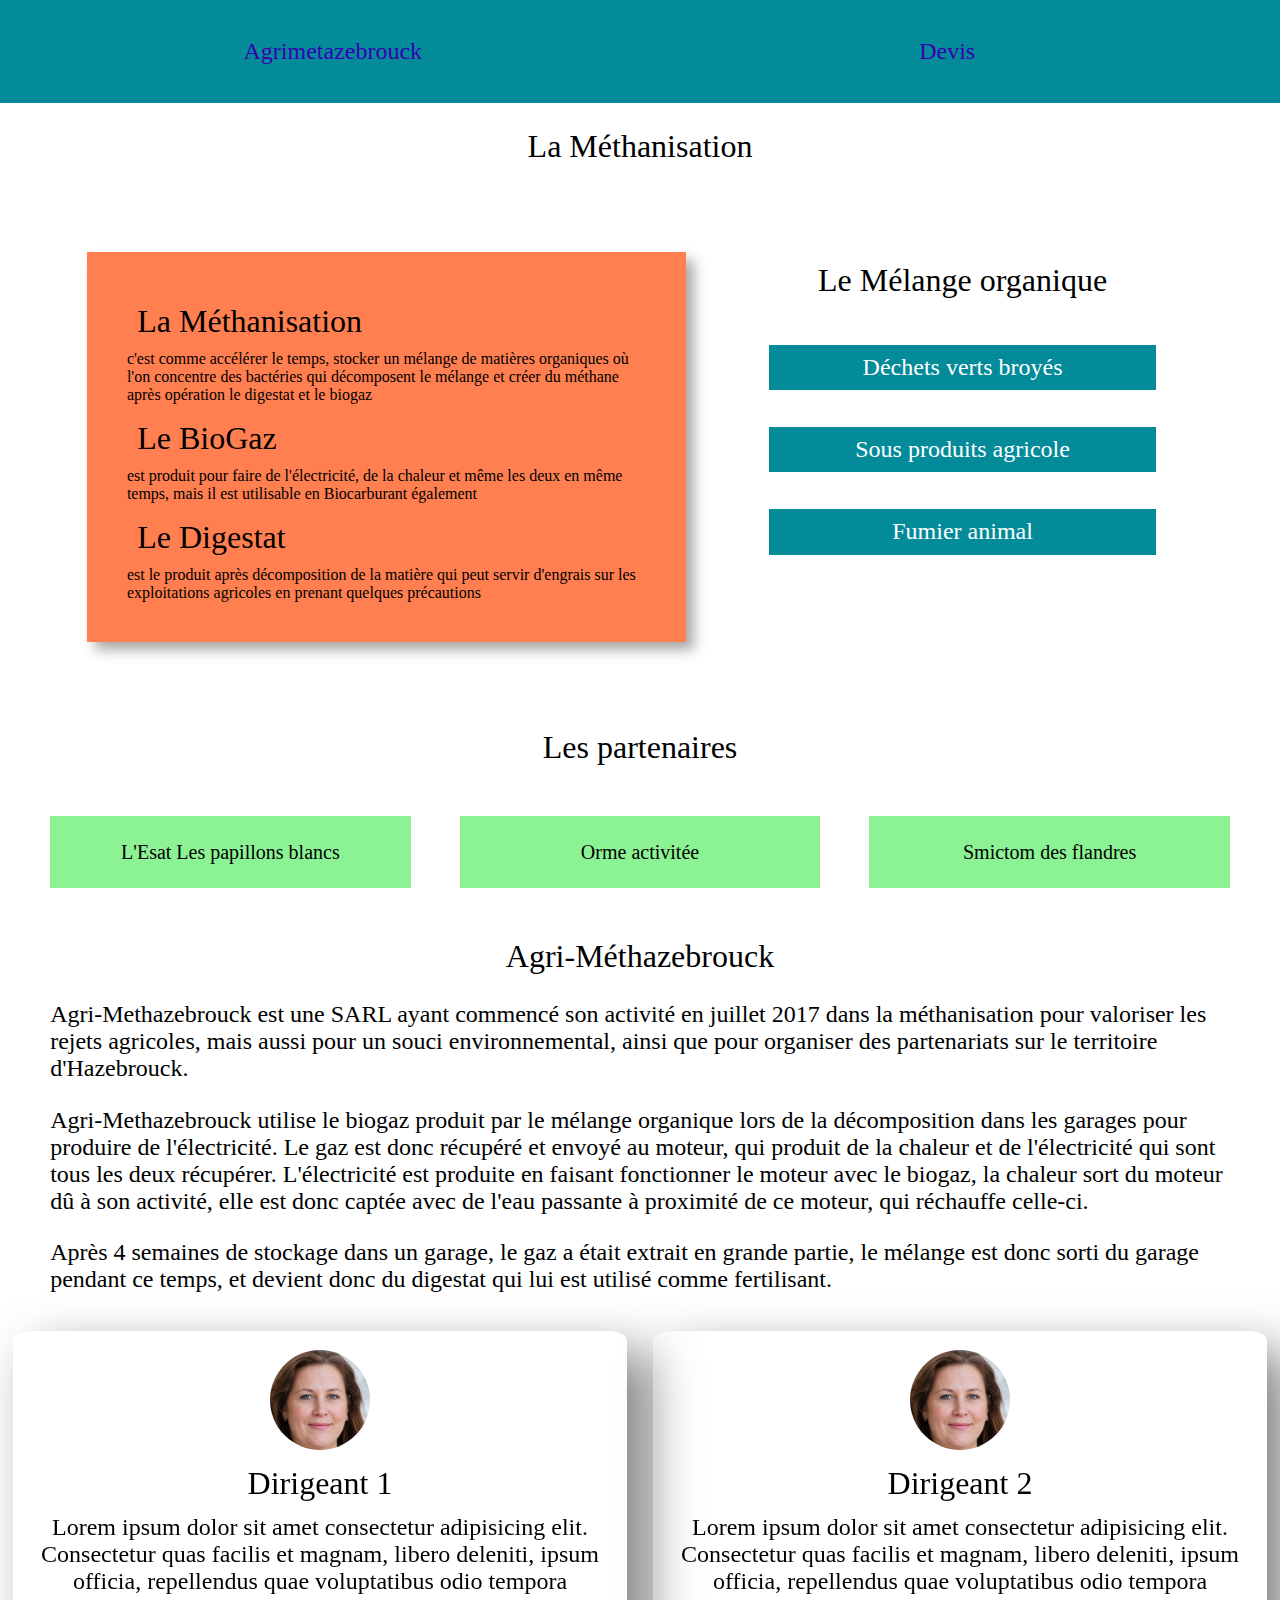
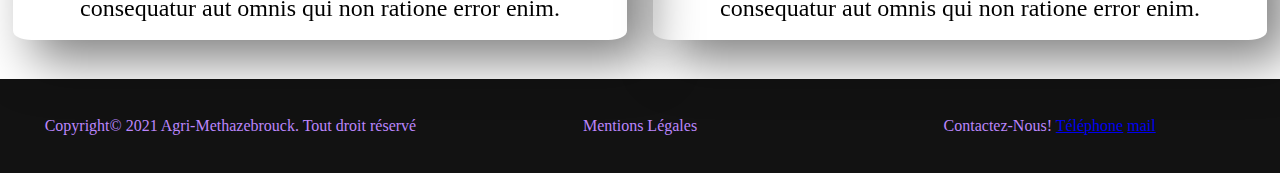
<file: index.html>
<!DOCTYPE html>
<html lang="fr">
<!-- Langue de la page par défaut -->

<head>
  <meta name="auteur" content="Navet Louis" />
  <!-- Auteur -->
  <meta name="description" content="Agri-Methazebrouck collecte, recyclage, valorisation des déchets ménagers" />
  <!-- Description du site -->
  <meta charset="UTF-8" />
  <!-- Encodage des caractères de la page -->
  <meta name="viewport" content="width=device-width, user-scalable, initial-scale=1.0, nimimum-scale=1.0" />
  <!-- Respecter le responsive -->
  <link rel="stylesheet" href="./index.css" />
  <!-- Feuille css -->
  <link rel="icon" href="./plante.png" />
  <!-- Icon de la tab dans le navigateur -->

  <meta name="robots" content="noindex"> <!-- Enlever avant publication -->

  <title>Agri Méthazebrouck</title>
  <!-- Nom du site -->
</head>

<body>
  <!-- Corp de la page -->

  <div id="blur">
    <!-- flou pour les popup -->

    <!-- Navbar -->
    <div class="navbar">
      <!-- Navbar du site -->
      <ul class="listenavbar">
        <!-- Liste dans la navbar -->
        <li><a id="navbara" href="#">Agrimetazebrouck</a></li> <!-- Lien vers la page elle meme -->
        <li><a id="navbara" href="./Devis.html">Devis</a></li> <!-- Lien vers la page devis -->
      </ul>
    </div>
    <!-- Fin -->

    <!-- Contenu -->

    <div class="lespartenairestitre">La Méthanisation</div>

    <div class="centredelapage">
      <div class="presentation">
        <div class="contenu">
          <div class="titre">La Méthanisation</div>
          c'est comme accélérer le temps, stocker un mélange de matières organiques où l'on concentre des bactéries qui
          décomposent le mélange et créer du méthane après opération le digestat et le biogaz
        </div>

        <div class="contenu">
          <div class="titre">Le BioGaz</div>
          est produit pour faire de l'électricité, de la chaleur et même les deux en même temps, mais il est utilisable
          en Biocarburant également
        </div>

        <div class="contenu">
          <div class="titre">Le Digestat</div>
          est le produit après décomposition de la matière qui peut servir
          d'engrais sur les exploitations agricoles en prenant quelques
          précautions
        </div>
      </div>

      <div class="infocontenu">
        <div class="titre" id="infotitre">Le Mélange organique</div>
        <div class="infoecriture">Déchets verts broyés</div>
        <div class="infoecriture">Sous produits agricole</div>
        <div class="infoecriture">Fumier animal</div>
      </div>
    </div>

    <div class="lespartenairestitre">Les partenaires</div>

    <div class="partenaires" id="blur">
      <a class="infopartenaire" onclick="toggleEsat()">
        <div class="contenupartenaire">L'Esat Les papillons blancs</div>
      </a>

      <a class="infopartenaire" onclick="toggleOrmeactivitee()">
        <div class="contenupartenaire">Orme activitée</div>
      </a>

      <a class="infopartenaire" onclick="toggleSmictom()">
        <div class="contenupartenaire">Smictom des flandres</div>
      </a>
    </div>

    <div class="lespartenairestitre">Agri-Méthazebrouck</div>

    <div class="présentationAgrimethazebrouck">
      <div class="Contenu">
        <div class="texte">
          Agri-Methazebrouck est une SARL ayant commencé son activité en juillet
          2017 dans la méthanisation pour valoriser les rejets agricoles, mais
          aussi pour un souci environnemental, ainsi que pour organiser des
          partenariats sur le territoire d'Hazebrouck.
        </div>
        <div class="texte">
          Agri-Methazebrouck utilise le biogaz produit par le mélange organique
          lors de la décomposition dans les garages pour produire de
          l'électricité. Le gaz est donc récupéré et envoyé au moteur, qui
          produit de la chaleur et de l'électricité qui sont tous les deux
          récupérer. L'électricité est produite en faisant fonctionner le moteur
          avec le biogaz, la chaleur sort du moteur dû à son activité, elle est
          donc captée avec de l'eau passante à proximité de ce moteur, qui
          réchauffe celle-ci.
        </div>
        <div class="texte">
          Après 4 semaines de stockage dans un garage, le gaz a était extrait en
          grande partie, le mélange est donc sorti du garage pendant ce temps,
          et devient donc du digestat qui lui est utilisé comme fertilisant.
        </div>
      </div>
    </div>

    <div class="presentationdirigeants">

      <div class="presentationagrmethazebrouc">
        <div class="carte">
          <div class="presentationcontenu">
            <img src="./images.jpg" alt="" class="presentationphotodeprofil">
            <div class="titre">
              Dirigeant 1
            </div>
            <div class="presentationtexte">
              Lorem ipsum dolor sit amet consectetur adipisicing elit. Consectetur quas facilis et magnam, libero
              deleniti, ipsum officia, repellendus quae voluptatibus odio tempora consequatur aut omnis qui non ratione
              error enim.
            </div>
          </div>
        </div>
      </div>

      <div class="presentationagrmethazebrouc">
        <div class="carte">
          <div class="presentationcontenu">
            <img src="./images.jpg" alt="" class="presentationphotodeprofil">
            <div class="titre">
              Dirigeant 2
            </div>
            <div class="presentationtexte">
              Lorem ipsum dolor sit amet consectetur adipisicing elit. Consectetur quas facilis et magnam, libero
              deleniti, ipsum officia, repellendus quae voluptatibus odio tempora consequatur aut omnis qui non ratione
              error enim.
            </div>
          </div>
        </div>
      </div>
    </div>


    <!-- Fin -->

    <!-- Footer -->

    <div class="footer">
      <!-- Footer du site -->
      <div id="fg1" class="containerfooter">
        <!-- Premier cadre -->
        Copyright© 2021 Agri-Methazebrouck. Tout droit réservé
        <!-- contenu du premier cadre -->
      </div>
      <div id="fg2" class="containerfooter">
        <!-- deuxième cadre -->
        Mentions Légales
        <!-- contenu du deuxième cadre -->
      </div>
      <div id="fg3" class="containerfooter">
        <!-- troisième cadre -->
        Contactez-Nous!
        <a href="tel:+33500000000">Téléphone</a>
        <a
          href="mailto:loloui62000@gmail.com?subject=Bonjour=cc@example.com&bcc=bcc@example.com&body=Bonjour, j'aimerais discuter avec vous. Cordialement">mail</a>
        <!-- contenu du troisième cadre -->
      </div>
    </div>




    <!-- Fin -->


  </div>

  <div class="popup" id="popupesat">
    <div class="titrepopup">Esat Les papillons blancs</div>
    <div class="textpopup">
      L'Esat est une structure médico-sociale, un établissement de travail adapté au rythme de chacun, prenant en charge
      des déficientes intellectuelles.
    </div>
    <div class="lesbtnpopup">
      <a onclick="toggleEsat()" id="btnpopup1" class="btngrouppopup">Fermer</a>
      <a href="https://www.papillonsblancshazebrouck.org/les-secteurs/secteur-travail-activites/esat-hazebrouck/"
        id="btnpopup2" class="btngrouppopup">Le site</a>
    </div>
  </div>

  <div class="popup" id="popupormeactivitee">
    <div class="titrepopup">Orme activitée</div>
    <div class="textpopup">
      Orme activitée est une association d'insertion professionnelle.
    </div>
    <div class="lesbtnpopup">
      <a onclick="toggleOrmeactivitee()" id="btnpopup1" class="btngrouppopup">Fermer</a>
      <a href="http://orme-activitee.e-monsite.com/" id="btnpopup2" class="btngrouppopup">Le site</a>
    </div>
  </div>

  <div class="popup" id="popupsmictom">
    <div class="titrepopup">Smictom des flandres</div>
    <div class="textpopup">
      Smictom est un syndicat mixte intercommunal de collecte et de traitement des ordures.
    </div>
    <div class="lesbtnpopup">
      <a onclick="toggleSmictom()" id="btnpopup1" class="btngrouppopup">Fermer</a>
      <ahref="http: //www.smictomdesflandres.fr/" id="btnpopup2" class="btngrouppopup">Le site</a>
    </div>
  </div>

  <script src="./index.js"></script> <!-- Script pour les popup partenariat -->

</body>

</html>
</file>
<file: index.css>
/* Html Global */
*{
    margin: 0;  /* enlever les marges automatiques */
    padding: 0; /* enlever les marges automatiques */
    width: auto;    /* largeur automatique */
    font-family: Cambria, Cochin, Georgia, Times, 'Times New Roman', serif;
}
/* Fin */

/* Navbar */
.navbar{
    height: 30%;   /* attribuer une taille automatique a la navbar */
    width: auto;    /* attribuer une largeur automatique a la navbar */
    background-color: #048b9a ;  /* couleur de fond de la navbar */
    margin-bottom: 2%;
}
.listenavbar{
    display: flex;  /* pour afficher les liens sur une seule ligne */
    width: auto;    /* donner a la navbar une taille de 100% en largeur */
    padding: 2%;    /* cadre intérieur dans le bloc */
}
li{
    padding: 1%;    /* cadre intérieur dans le bloc navbar */
    width: 50%; /* un élément de la liste fait 50% parcequ'il y a 2 éléments */
    text-align: center; /* alligner le contenu de chaque compartiment au milieu de celui-ci */
    list-style-type: none;   /* enlever les points aujouter automatiquement aux listes */
}
#navbara{
    color: #3700B3;  /* mettre le text en blanc */
    text-decoration: none;  /* enlever le soulignement automatique des liens */
    font-size: 150%;   /* mettre le text en plus gros */
}
/* Fin */

.centredelapage{
    width: auto;    /* attribuer une largeur automatique a la navbar */
    margin: 5%; /* attribuer des marges de 5% */
    display: flex;  /* pour afficher les liens sur une seule ligne */
}
.titre{
    font-size: 200%; /* taille de police */
    width: auto;    /* attribuer une largeur automatique a la navbar */
    margin: 0;  /* enlever les marges automatiques */
}
.presentation{
    box-shadow: 8px 8px 12px #aaa;  /* attribuer des orbres au bloc */
    padding: 3%;    /* cadre intérieur de 3% */
    margin: 2%; /* attribuer des marges de 2% */
    background-color: coral;
}
.textcontenu{
    text-align: left;   /* le texte s'alligne a gauche */
    line-height: 150%;  /* inter-lignes de 150% */
}
.contenu{
    display: block; /* pour afficher d'un bloc */
    margin: 1%; /* attribuer des marges de 1% */
}
.infocontenu{
    min-width: 40%; /* attribuer une taille minimale de 40% */
    margin: 2%; /* attribuer des marges de 2% */
}
.infoecriture{
    font-size: 150%;    /* attribuer une taille de 150% au texte */
    margin: 8%; /* attribuer des marges de 8% */
    padding: 2%;    /* cadre intérieur de 2% */
    text-align: center; /* le texte s'alligne au milieu */
    background-color:#048b9a;   /* couleur de fond */
    color: white;   /* couleur du texte */
    transition: 0.5s;   /* transition de 0.5 secondes */
    cursor: default;    /* cuseur par défaut */
}
.infoecriture:hover{    /* quand la souris passe sur l'élément */
    background-color: #02717e;  /* couleur de fond */
    box-shadow: 8px 12px 8px #aaa;  /* attribuer des orbres au bloc */
}
#infotitre{
    text-align: center; /* le texte s'alligne au milieu */
}

@media(max-width: 425px){   /* quand la taille de lécran est de  */
    .centredelapage{
        display: inline-block;  /* pour afficher d'un bloc */
    }
    .contenupartenaire{
        font-size: 55%;
    }
}

.lespartenairestitre{
    font-size: 200%;
    text-align: center;
}

.partenaires{
    margin: 2%; /* attribuer des marges de 2% */
    display: flex;  /* pour afficher sur une ligne */
    height: auto;   /* attribuer une taille automatique */
    width: auto;    /* attribuer une largeur automatique */
}

.infopartenaire{
    margin: 2%; /* attribuer des marges de 2% */
    width: 30%; /* attribuer une largeur de 30% */
    font-size: 125%;    /* attribuer une taille de 125% au texte */
    background-color: #8cf395;  /* couleur de fond */
    text-align: center; /* le texte s'alligne au milieu */
    justify-content: center;    /* mettre le contenu au milieu */
    align-items: center;    /* mettre le contenu au milieu */
    padding: 2%;    /* cadre intérieur de 2% */
    user-select: none;  /* empecher les selections d'utilisateurs */
}
div#blur.active{
    filter: blur(20px); /* appliquer un flou */
    pointer-events: none;   /* la souris ne peut pas intéragir avec l'élément */
    user-select: none;  /* empecher les selections d'utilisateurs */
    transition: 0.5s;   /* transition de 0.5 secondes */
}
.popup{
    position: fixed;     /* fixe la position */
    margin: auto;    /* attribue des marges automatiqud */
    top: 40%;    /* se place a 40% du bord supérieur */
    left: 50%;   /* se place a 50% du bord gauche */
    padding: 2%;    /* cadre intérieur de 2% */
    width: auto;    /* attribuer une largeur automatique */
    height: auto;   /* attribuer une taille automatique */
    transform: translate(-50%,-50%);
    background-color: #fff; /* couleur de fond */
    box-shadow: 0 5px 30px rgba(0,0,0,.30); /* ombre autour du cadre */
    visibility: hidden; /* cet élément est caché */
    opacity: 0; /* il n'est pas visible */
    transition: 1s; /* ses transitions dure 1 seconde */
    z-index: -1;    /* sa position sur l'axe z est de -1 */
}
#popupsmictom.active{
    visibility: visible;    /* il est visible */
    opacity: 1; /* il est opaque */
    transition: 1s; /* ses transitions dure 1 secondes */
    z-index: 999;   /* sa position sur l'axe z est de 999 */
}
#popupormeactivitee.active{
    visibility: visible;    /* il est visible */
    opacity: 1; /* il est opaque */
    transition: 1s; /* ses transitions dure 1 secondes */
    z-index: 999;   /* sa position sur l'axe z est de 999 */
}
#popupesat.active{
    visibility: visible;    /* il est visible */
    opacity: 1; /* il est opaque */
    transition: 1s; /* ses transitions dure 1 secondes */
    z-index: 999;   /* sa position sur l'axe z est de 999 */
}
.titrepopup{
    text-align: center; /* le texte s'alligne au centre */
    padding: 2%;    /* cadre intérieur de 2% */
    font-size: 200%;    /* la taille de la police est de 200% */
    color: #3700B3; /* couleur du titre */
}
.textpopup{
    padding: 2%;    /* le cadre intérieur est de 2% */
    font-size: 125%;    /* la taille de la police est de 125% */
}
.lesbtnpopup{
    display: flex;  /* affiche le contenu en ligne */
    text-align: center; /* alligne le texte au mileiu de son bloc */
}
.btngrouppopup{
    background-color: #8cf395;  /* couleur de fond */
    width: 49%; /* largeur de 49% */
    padding: 2%;    /* marges intérieur de 2% */
    margin: 1%; /* marges extérieur de 1% */
    text-decoration: none;  /* enlève les décorations de texte */
    color: black;   /* texte en noir */
    cursor: default;    /* le curseur est celui par défaut */
}

.présentation{
    display: flex;
    width: auto;
}
.Contenu{
    width: auto;
    margin: 2%;
    font-size: 150%;
    display: block;
}
.texte{
    margin: 2%;
}

.presentationagrmethazebrouc{
    display: flex;
    justify-content: center;
    align-items: center;
    flex-wrap: wrap;
    z-index: 1;
}
.carte{
    margin: 2%;
    box-shadow: 20px 20px 50px rgba(0, 0, 0, 0.5);
    border-radius: 3%;
    padding: 1%;
    display: flex;
    justify-content: center;
    align-items: center;
    border-top: 1px solid rgba(red, green, blue, 0.5);
    border-left: 1px solid rgba(red, green, blue, 0.5);
    backdrop-filter: blur(5px);
}
.presentationcontenu{
    padding: 2%;
    text-align: center;
    transition: 0.5s;
}
.titre{
    font-size: 200%;
    color: rgba(red, green, blue, 0.05);
    pointer-events: none;
    padding: 2%;
}
.presentationtexte{
    font-size: 150%;
    color: black;
    z-index: 1;
}
.presentationdirigeants{
    display: flex;
    justify-content: center;
}
@media(max-width: 425px){   /* quand la taille de lécran est de  */
    .presentationdirigeants{
        display: inline-block;  /* pour afficher d'un bloc */
        justify-content: center;
    }
}
.presentationphotodeprofil{
    width: 100px;
    border-radius: 50%;
}

/* Footer */
.footer{
    color: #BB86FC;   /* couleur de l'écriture */
    background-color: #121212; /* couleur de fond */
    width: auto;    /* largeur */
    padding: 2%;    /* contour intérieur */
    display: flex;  /* affichage */
    margin-top: 2%;
}
.containerfooter{
    text-align:center;  /* allignement du texte au milieu */
    padding: 1%;    /* contour intérieur */
    width: 32%; /* largeur */
}
/* Fin */
</file>
